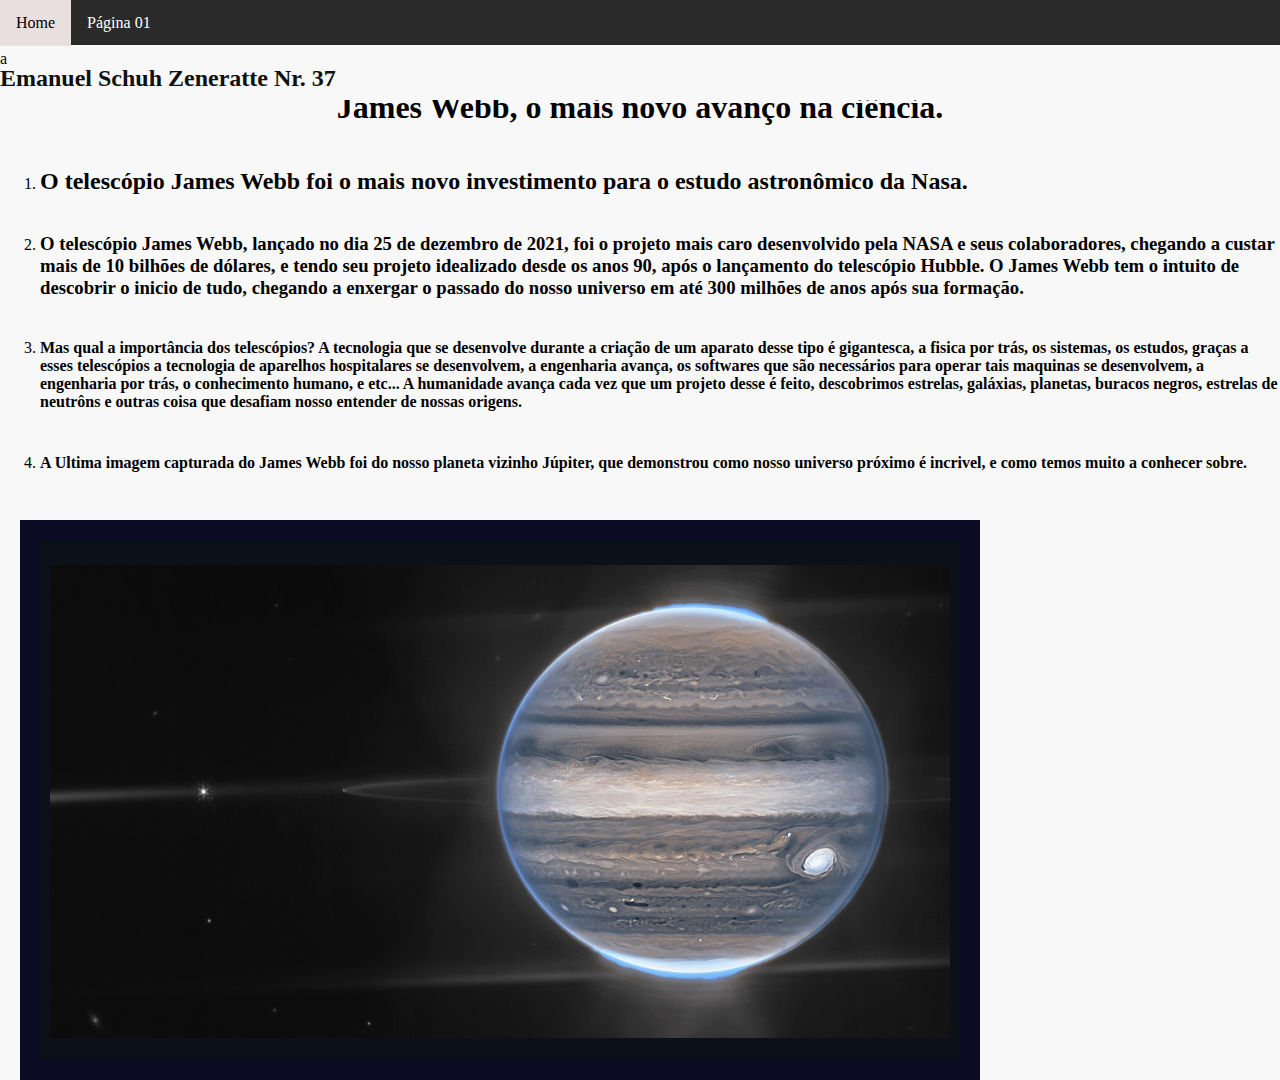
<file: index.html>
<!DOCTYPE html>
<html lang="pt-br" dir="ltr">
  <head>
    <meta charset="utf-8">
    <title>James Webb, o futuro da ciência. </title>
    <link rel="stylesheet" href="estilo.css">
  </head>
  <body>
    <div class="menuPrincipal">
      <nav>
          <ul>
              <li><a href="index.html">Home</a></li>
              <li><a href="pagina 1.html">Página 01</a></li>
          </ul> 
      </nav>
</div>
<div class="conteudo">

  <div id="rodape"> 
    <h2>Emanuel Schuh Zeneratte Nr. 37</h2>
     <!--
      Emanuel - 37 1F
     -->
  </div>
    </div>
    <div class="text">
    <p>a</p>
    <p>a</p>
    <h1> James Webb, o mais novo avanço na ciência.</h1>
  
    <ol>  
    <li><h2> O telescópio James Webb foi o mais novo investimento para o estudo astronômico da Nasa.</h2></li>
  
    <li><h3>
      O telescópio James Webb, lançado no dia 25 de dezembro de 2021, foi o projeto mais caro desenvolvido pela NASA e seus colaboradores, chegando a custar mais de 10 bilhões de dólares, e tendo seu projeto idealizado desde os anos 90, após o lançamento do telescópio Hubble. O James Webb tem o intuito de descobrir o inicio de tudo, chegando a enxergar o passado do nosso universo em até 300 milhões de anos após sua formação.

    </h3></li>

    <li><h4>
      Mas qual a importância dos telescópios? A tecnologia que se desenvolve durante a criação de um aparato desse tipo é gigantesca, a fisica por trás, os sistemas, os estudos, graças a esses telescópios a tecnologia de aparelhos hospitalares se desenvolvem, a engenharia avança, os softwares que são necessários para operar tais maquinas se desenvolvem, a engenharia por trás, o conhecimento humano, e etc... 
      A humanidade avança cada vez que um projeto desse é feito, descobrimos estrelas, galáxias, planetas, buracos negros, estrelas de neutrôns e outras coisa que desafiam nosso entender de nossas origens.
    </h4></li>

    <li><h4>
      A Ultima imagem capturada do James Webb foi do nosso planeta vizinho Júpiter, que demonstrou como nosso universo próximo é incrivel, e como temos muito a conhecer sobre.
    </h4></li>
    
  </ol>
  
</div>

<div class="boxImage">
  <img id="image" src="Jupiter.png " alt="">
</div>
  
  </body>
</html>
</file>
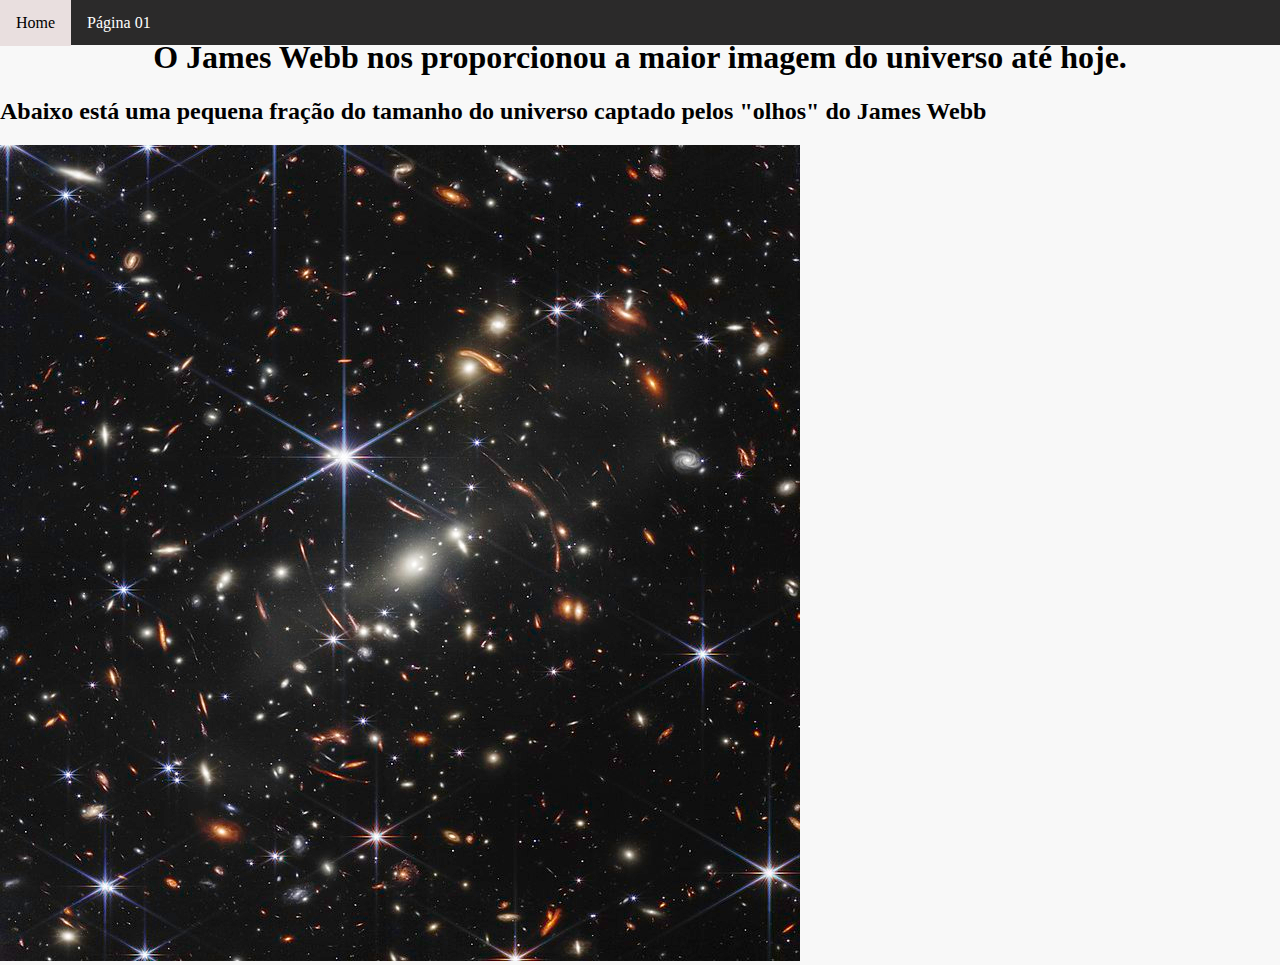
<file: pagina 1.html>
<!DOCTYPE html>
<html lang="pt-br">
<head>
    <meta charset="UTF-8">
    <meta http-equiv="X-UA-Compatible" content="IE=edge">
    <meta name="viewport" content="width=device-width, initial-scale=1.0">
    <title>Pagina 2 </title>
    <link rel="stylesheet" href="estilo.css">
</head>
<body>
    <div class="menuPrincipal">
        <nav>
            <ul>
                <li><a href="index.html">Home</a></li>
                <li><a href="pagina 1">Página 01</a></li>
            </ul>
        </nav>
  </div>
  <div class="text2">
    <br> 
      <h1><div>
          O James Webb nos proporcionou a maior imagem do universo até hoje.
        </h1></div>
        <h2><div>
            Abaixo está uma pequena fração do tamanho do universo captado pelos "olhos" do James Webb
        </h2></div>

        <div class="image">
          <img src="DeepField.jpg" alt="">
        </div>
        
    </div>
    
</body>
</html>
</file>
<file: estilo.css>
body{
  margin: 0;
  padding: 0;
  background-color: #f8f8f8;
}
h1 {
  text-align: center;
}
.caixa1 {
   position: absolute;
   background: blue;
   width: 200px;
   height: 200px;
   color: #f8f8f8;
   right: 500px;
   top: 200px;
}
.caixa2 {
   position: absolute;
   background: yellow;
   width: 200px;
   height: 200px;
   color: #000000;
   right: 705px;
   top: 200px;
}

.menuPrincipal {
  position: absolute;
  width: 100%;
  height: 45px;
  background: rgb(43, 42, 42);
  top: 0;
  left: 0;
}
nav ul {
  list-style-type: none;
  margin: 0;
  padding: 0;
  overflow: 0;
}
li {
  float: left;
}
li a {
  display: block;
  color: rgb(255, 255, 255);
  padding: 14px 16px;
  text-align: center;
  text-decoration: none;
}
li a:hover {
  color: rgb(0, 0, 0);
  background: rgb(233, 223, 223);
}
#image {
   width: 900px;
   position: absolute;
   top: 25px;
}
.boxImage {
   display: flex;
   justify-content: center;
   position: absolute;
   width: 600px;
   height: 200px;
   background: rgb(11, 17, 24);
   top: 500px;
   left: 18;
   margin: 20px;
   border-color: rgb(11, 11, 36);
   border-width: 20px;
   border-style: solid;
   padding: 160px;
}
.conteudo {
  position: absolute;
  top: 45px;
  width: 100%;
}
#rodape {
  width: 100%;
  height: 35px;
  background: #f8f8f8;
  color: #110f0f;

}
#text{
color: #000000;

}
</file>
